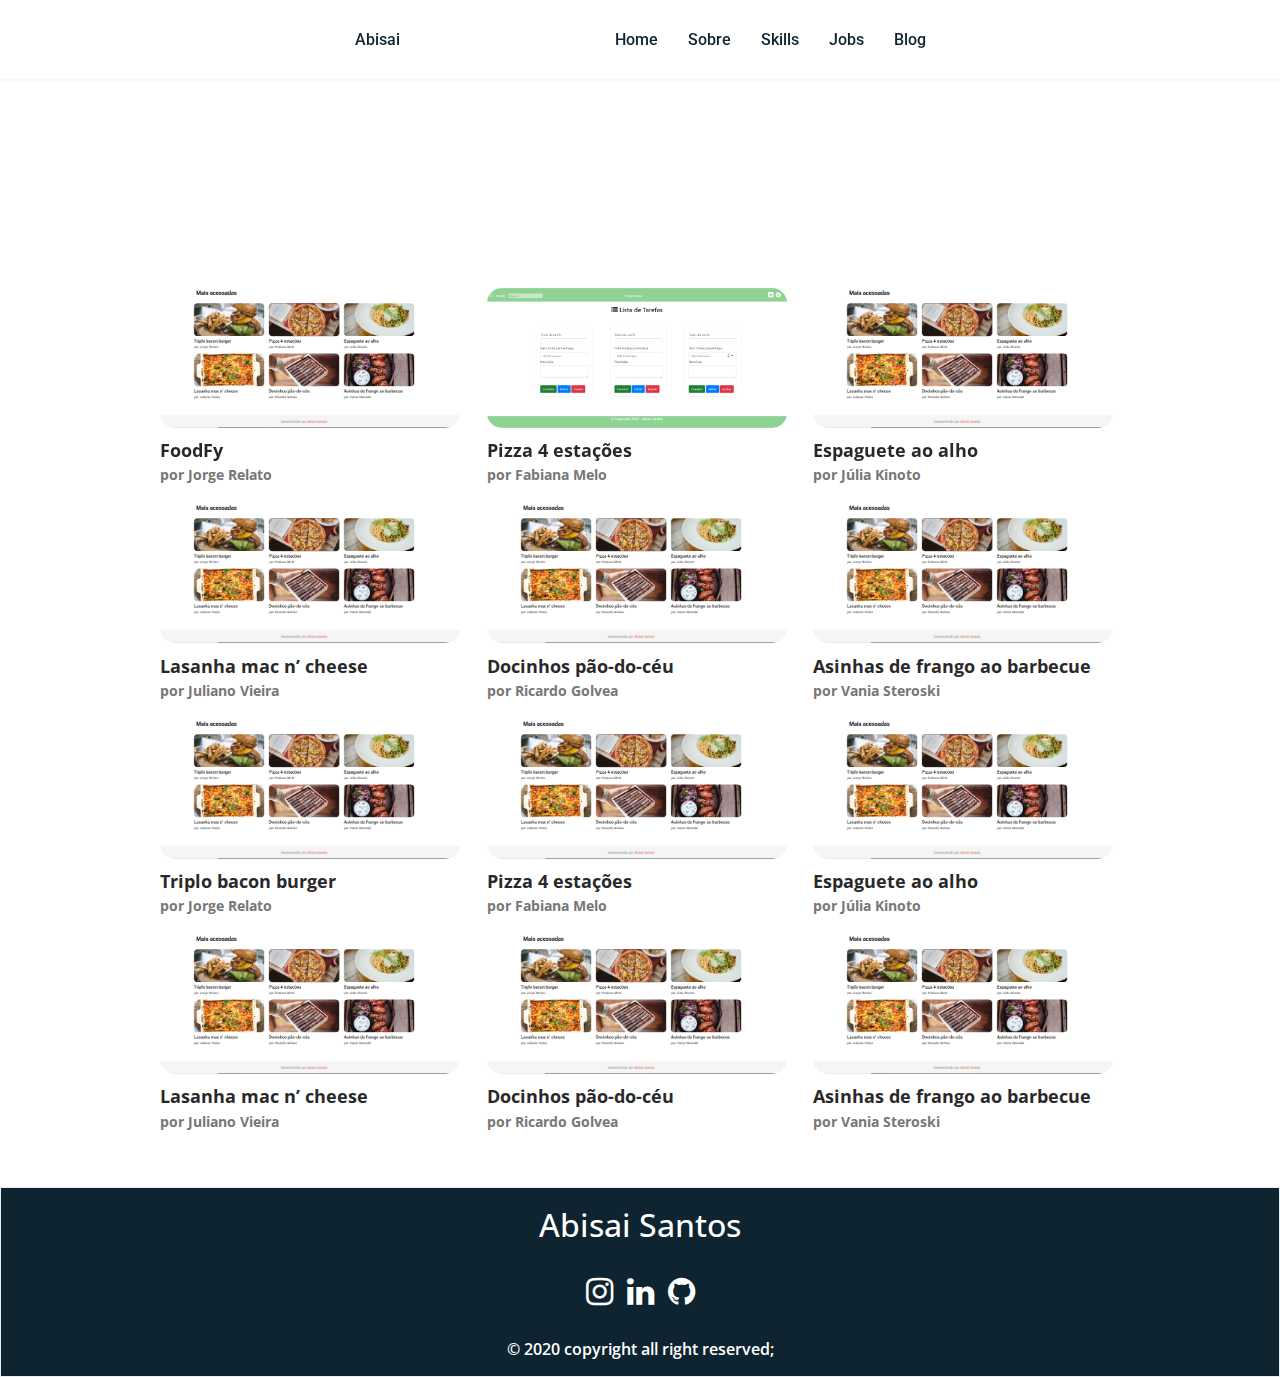
<file: jobs.html>
<!DOCTYPE html>
<html lang="en">

<head>
  <meta charset="UTF-8">
  <meta name="viewport" content="width=device-width, initial-scale=1.0">
  <link href='https://unpkg.com/boxicons@2.0.5/css/boxicons.min.css' rel='stylesheet'>
  <link rel="stylesheet" href="./css/font-awesome.min.css">
  <link rel="stylesheet" href="./css/stylejob.css">
  <link rel="stylesheet" href="./css/style.css">
  <title>Abisai Santos</title>
</head>

<body>
  <div class="container-main">
    <header>
      <div class="links">
        <a id="logo" href="">Abisai</a>
        <a href="">Home</a>
        <a href="">Sobre</a>
        <a href="">Skills</a>
        <a href="">Jobs</a>
        <a href="">Blog</a>
      </div>
    </header>

    
   
    <section id="cards">
      <div class="card" id="burger">
        <img src="./assets/foodyfy.PNG" alt="">
        <div class="nome-prato">
          <h2 class="nome-prato" >FoodFy</h2>
        </div>
        <div class="chef">
          <h3 class="chef" >por Jorge Relato</h3>
        </div>
      </div>
      <div class="card" id="pizza">
        <img src="./assets/paper.png" alt="">
        <div class="nome-prato">
          <h2>Pizza 4 estações</h2>
        </div>
        <div class="chef">
          <h3>por Fabiana Melo</h3>
        </div>
      </div>
      <div class="card" id="espaguete">
        <img src="./assets/foodyfy.PNG" alt="">
        <div class="nome-prato">
          <h2>Espaguete ao alho</h2>
        </div>
        <div class="chef">
          <h3>por Júlia Kinoto</h3>
        </div>
      </div>
      <div class="card" id="lasanha">
        <img src="./assets/foodyfy.PNG" alt="">
        <div class="nome-prato">
          <h2>Lasanha mac n’ cheese</h2>
        </div>
        <div class="chef">
          <h3>por Juliano Vieira</h3>
        </div>
      </div>
      <div class="card" id="doce">
        <img src="./assets/foodyfy.PNG" alt="">
        <div class="nome-prato">
          <h2>Docinhos pão-do-céu</h2>
        </div>
        <div class="chef">
          <h3>por Ricardo Golvea</h3>
        </div>
      </div>
      <div class="card" id="asinhas">
        <img src="./assets/foodyfy.PNG" alt="">
        <div class="nome-prato">
          <h2>Asinhas de frango ao barbecue</h2>
        </div>
        <div class="chef">
          <h3>por Vania Steroski</h3>
        </div>
      </div>

      <div class="card" id="burger">
        <img src="./assets/foodyfy.PNG" alt="">
        <div class="nome-prato">
          <h2>Triplo bacon burger</h2>
        </div>
        <div class="chef">
          <h3>por Jorge Relato</h3>
        </div>
      </div>
      <div class="card" id="pizza">
        <img src="./assets/foodyfy.PNG" alt="">
        <div class="nome-prato">
          <h2>Pizza 4 estações</h2>
        </div>
        <div class="chef">
          <h3>por Fabiana Melo</h3>
        </div>
      </div>
      <div class="card" id="espaguete">
        <img src="./assets/foodyfy.PNG" alt="">
        <div class="nome-prato">
          <h2>Espaguete ao alho</h2>
        </div>
        <div class="chef">
          <h3>por Júlia Kinoto</h3>
        </div>
      </div>
      <div class="card" id="lasanha">

        <img src="./assets/foodyfy.PNG" alt="">

        <div class="nome-prato">
          <h2>Lasanha mac n’ cheese</h2>
        </div>

        <div class="chef">
          <h3>por Juliano Vieira</h3>
        </div>

      </div>
      <div class="card" id="doce">
        <img src="./assets/foodyfy.PNG" alt="">
        <div class="nome-prato">
          <h2 class="nome-prato" >Docinhos pão-do-céu</h2>
        </div>
        <div class="chef">
          <h3>por Ricardo Golvea</h3>
        </div>
      </div>
      <div class="card" id="asinhas">
        <img src="./assets/foodyfy.PNG" alt="">
        <div class="nome-prato">
          <h2>Asinhas de frango ao barbecue</h2>
        </div>
        <div class="chef">
          <h3>por Vania Steroski</h3>
        </div>
      </div>
      
    </section>
  </div>

  <div class="modaloverlay">

    <div class="modal">
        <img style="max-width: 700px; 
        max-height: 300px;
        margin-top: 30px;
        margin-bottom: 15px;
        border-radius: 15px;
        padding-left: 4.6%;"  class="img-receita"  alt="">
        <p class = "descricao-receita"></p>
        <p class = "chef-modal"></p>
        <div class="close-modal">
          <h3>Fechar</h3>
      </div>
    </div>

  </div>

  
  <footer>
    <a id="eu" href="">Abisai Santos</a>
    <div class="icons-footer">
      
      <a href="https://www.instagram.com/abisaissantos/?hl=pt-br" target="_blank"><i style="color:#FFF; padding: 5px;" class="fa fa-instagram fa-2x" aria-hidden="true"></i></a>
      <a href="https://www.linkedin.com/in/abisai-santos/" target="_blank"><i style="color:#FFF; padding: 5px;" class="fa fa-linkedin fa-2x" aria-hidden="true"></i></a>
      <a href="https://github.com/AbisaiSan" target="_blank"><i style="color:#FFF; padding: 5px;" class="fa fa-github fa-2x" aria-hidden="true"></i></a>
    </div>
    <div class="copy">&copy 2020 copyright all right reserved;</div>
  </footer>
</body>

</html>
</file>
<file: css/stylejob.css>
@import url('https://fonts.googleapis.com/css2?family=Montserrat&family=Open+Sans&family=Roboto:ital,wght@0,400;0,500;0,900;1,400;1,900&display=swap');

* {
  box-sizing: border-box;
  margin: 0;
  padding: 0;
  outline: 0;
}

html {
  scroll-behavior: smooth;
}
body {
  font-family: 'Roboto', sans-serif;
  font-family: 'Montserrat', sans-serif;
  font-family: 'Open Sans', sans-serif;
  
  background-color: #FFFFFF;
}

header {
  
  width: 100%;
  position: fixed;
  top: 0;
  left: 0;
  background-color: #fff;
  box-shadow: 0 1px 4px rgba(146, 161, 176, .15);
 
 
}
.container-main {
  max-width:960px;
  margin: 0 auto;
}

#cards {
  margin-top: 30%;
  display: grid;
  grid-template-columns: 1fr 1fr 1fr;
  gap: 20px;
}

.card img {
  width: 300px;
  height: 140px;
  border-radius: 15px;
}
.card img:hover{
  transition: all 0.5s;
  -webkit-transform: scale(1.5);
  transform: scale(1.1);
  border: 5px solid #d87c72;
    
}
.nome-prato h2 {
  margin: 3% 0;
  color:#111111;
  font-size: 18px;
  line-height: 16px;
  opacity: 0.90;
}

.chef h3 {
  color:#777777 ;
  font-size: 14px;
  line-height: 16px;

}

/*===MODAL OVERLAY APARECER IMAGEM===*/
/*===Modal Receitas ===*/

.modaloverlay {
  background-color: rgba(0,0,0,0.7);
  width: 100%;
  height: 100%;
  position: fixed;
  top: 0px;
  opacity: 0;
  visibility: hidden;
}
.modal {
  background-color: #ffff;
  max-width: 660px;
  max-height: 550px;
  margin: 25vh auto;
  position: relative;
  border-radius: 16px;
}
.img-receita img {
  max-width: 700px; /*largura*/
  max-height: 300px; /*altura*/
  margin-top: 30px;
  margin-bottom: 15px;
  border-radius: 15px;
  padding-left: 4.6%;
 
}
.descricao-receita {
  font-family: Roboto-Regular;
  font-size: 24px;
  color: #111111;
  text-align: center;
}

.chef-modal {
  font-family: Roboto-Regular;
  font-size: 18px;
  color: #777777;
  text-align: center;
}
.modal .close-modal h3 {
  padding-top: 3%;
  padding-bottom: 2% ;
  text-align: center;
  font-family: Roboto-Regular;
  font-size: 16px;
  color: #999999;
  cursor: pointer;
}

/*===Modal.Active===*/
.modaloverlay.active {
  opacity: 1;
  visibility: visible;
}
</file>
<file: css/style.css>
@import url('https://fonts.googleapis.com/css2?family=Montserrat&family=Open+Sans&family=Roboto:ital,wght@0,400;0,500;0,900;1,400;1,900&display=swap');

* {
  box-sizing: border-box;
  margin: 0;
  padding: 0;
  outline: 0;
}

html {
  scroll-behavior: smooth;
}
body {
  font-family: 'Roboto', sans-serif;
  font-family: 'Montserrat', sans-serif;
  font-family: 'Open Sans', sans-serif;
  
  background-color: #FFFFFF;
}

header {
  
  width: 100%;
  position: fixed;
  top: 0;
  left: 0;
  background-color: #fff;
  box-shadow: 0 1px 4px rgba(146, 161, 176, .15);
 
 
}
.container-main {
  max-width:960px;
  margin: 0 auto;
}

header .links {
  padding: 15px 0;  
  text-align: right;  
  display: flex;
  justify-content: center;
}

#logo {
  padding-right: 200px;
  
}

/*===MENU DE NAVEGAÇÃO===*/
.links a {
  font-family: 'Roboto', sans-serif;
  text-decoration: none;
  font-size: 16px;
  line-height: 19px;
  color: #0e2431;
  padding: 15px;
  display: inline;
  font-weight: 500;
  
}

.links a:hover{
  border-bottom: 2px solid #4070f4;
  transition: color 500ms;
  
}

/*===INFORMAÇÕES INICAIS===*/
.about {
  text-align: center;
  margin-top: 12%;
  justify-content: space-between;
}
.about img {
  width: 190px;
  height: 190px;
  border-radius:50%;
  border: 3px solid #4070f4;
}
.about img:hover{
  transition: all 0.5s;
  -webkit-transform: scale(1.5);
  transform: scale(1.1);
  
}

.about-content h1{
  font-family: 'Roboto', sans-serif;
  margin-top: 1%;
  font-size: 48px;
  line-height: 35px;
  font-weight: 500;
  color: #4070f4;
  
}
.about-content h2 {
  font-family: 'Roboto', sans-serif;
  margin-top: 1%;
  font-size: 28px;
  line-height: 35px;
  font-weight: bold;
  color: #0e2431;

  
}
.about-content h3 {
  font-family: 'Roboto', sans-serif;
  margin-top: 7px;
  font-size: 22px;
  line-height: 25px;
  color: #0e2431;
  
  text-align: center;
}

.redes-sociais {
margin-top: 5%;

}
.redes-sociais i{
  text-align: end;
  padding: 10px;
}
.redes-sociais i:hover{
  color: #4070f4 !important;
  transition: color 300ms !important;
}

/*===Sobre===*/

.sobre{
  margin-top: 15%;
  text-align: center;
}
.title-sobre{
  font-size: 38px;
  line-height: 48px;
  color: #4070f4;
}


.sobre-content {
  margin-top: 3%;
  text-align: center;
  display: grid;
  grid-template-columns: 1fr 1fr;
  justify-content: space-between;
}

#img-sobre {
  width: 250px;
  height: 240px;
  border-radius: 10%;
  
}

.sobre-text {
  text-align: justify;
  font-size: 18px;
  line-height: 28px;


}

/*===SKILLS===*/
.skills {
  margin-top: 5%;
  display: grid;
  grid-template-columns: 1fr 1fr;
  gap: 20px;
}

.sckill-title {
  margin-top: 20%;
}

.sckill-title h2 {
  text-align: center;
  font-size: 38px;
  line-height: 48px;
  color: #4070f4;
}
.sckill-title h3 {

  text-align: left;
  font-size: 28px;
  line-height: 38px;
  color: #0e2431;
}

#img-skills {
  width: 400px;
  height: 300px;
  border-radius: .5rem;
  margin: 9px;
}
.skills_skills {
    text-decoration: none !important;
    margin-top: 2%;
    display: flex;
    align-items: center;
    position: relative;
    padding: .5rem 1rem;
    border-radius: .5rem;
    box-shadow: 0 4px 25px rgba(14, 36, 49, .15);
}
.skills_skills a {
  text-decoration: none;
  font-size: 15px;
  color:#0e2431;
  font-weight: 500;
}

/*===FOOTER===*/
footer{
  padding: 16px;
  margin-top: 4.5%;
  border: 1px solid #eee;
  background-color: #0e2431;
  text-align: center;
}

footer #eu {
  font-size: 32px;
  line-height: 42px;
  font-weight: 500;
  color: #FFFFFF;
  text-decoration: none;
}
.icons-footer {
  margin-top: 2%;
}

.copy{
  margin-top: 2%;
  color: #fff;
  font-weight: 600;
}
</file>
